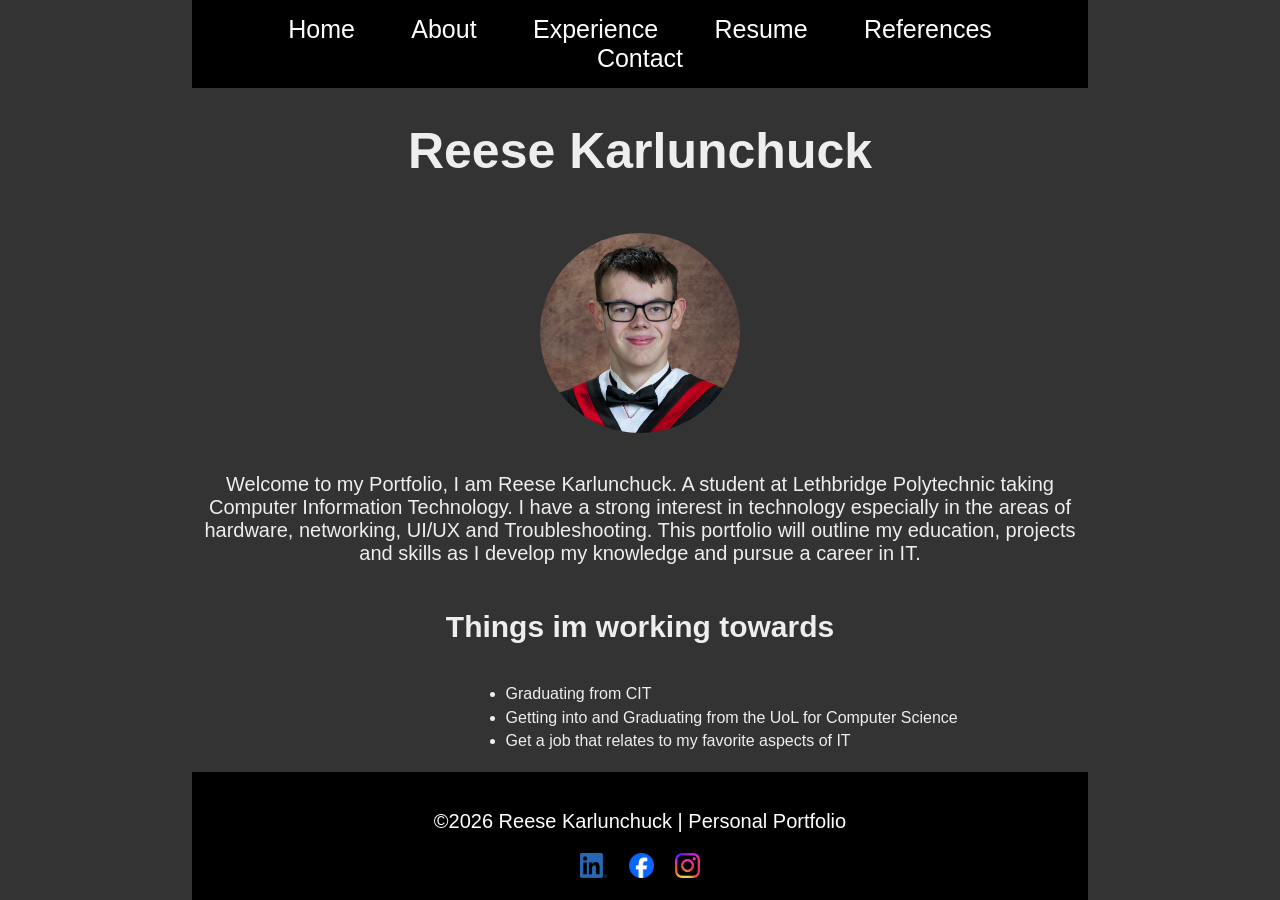
<file: index.html>
<html>
<head>
<title>Reese's Portfolio</title>
<link rel="stylesheet" href="style.css">
</head>
<body>
<nav>
    <a href="index.html">Home</a>
    <a href="about.html">About</a>
    <a href="experience.html">Experience</a>
    <a href="resume.html">Resume</a>
    <a href="reference.html">References</a>
    <a href="contact.html">Contact</a>
</nav>
<h1>Reese Karlunchuck</h1>
<img src="ReeseKarlunchuck.jpg" alt="Photo of me" class="profile-photo">

<p>Welcome to my Portfolio, I am Reese Karlunchuck. A student at Lethbridge Polytechnic taking Computer Information Technology. I have a strong interest in technology especially in the areas of hardware, networking, UI/UX and Troubleshooting. This portfolio will outline my education, projects and skills as I develop my knowledge and pursue a career in IT.</p>

<h2>Things im working towards</h2>
<ul>
<li>Graduating from CIT</li>
<li>Getting into and Graduating from the UoL for Computer Science</li>
<li>Get a job that relates to my favorite aspects of IT</li>
</ul>

<footer>
    <p>©2026 Reese Karlunchuck | Personal Portfolio</p>
    <a href="https://www.linkedin.com/in/reese-karlunchuck-415226388"><img src="Linkedin.png" class="mediaL"></a>
    <a href="https://www.facebook.com/reese.karlunchuck"><img src="Facebook.png" class="media"></a>
    <a href="https://www.instagram.com/reesekarlunchuck"><img src="Instagram.png" class="media"></a>
</footer>
</body>
</html>
</file>
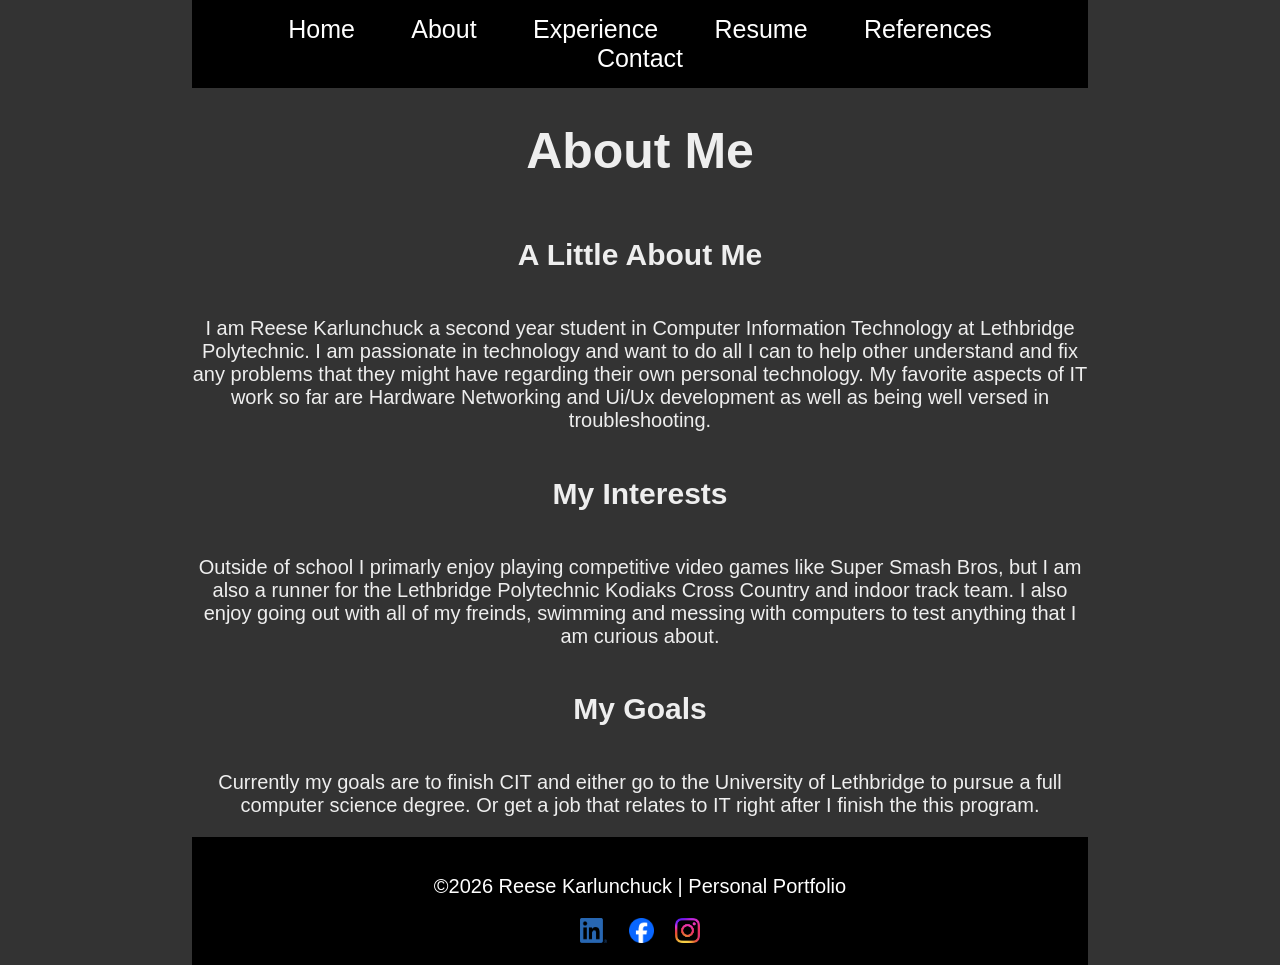
<file: about.html>
<html>
<head>
<title>Reese's References</title>
<link rel="stylesheet" href="style.css">
</head>
<body>
<nav>
    <a href="index.html">Home</a>
    <a href="about.html">About</a>
    <a href="experience.html">Experience</a>
    <a href="resume.html">Resume</a>
    <a href="reference.html">References</a>
    <a href="contact.html">Contact</a>
</nav>

<h1>About Me</h1>

<h2>A Little About Me</h2>
<p>I am Reese Karlunchuck a second year student in Computer Information Technology at Lethbridge Polytechnic. I am passionate in technology and want to do all I can to help other understand and fix any problems that they might have regarding their own personal technology. My favorite aspects of IT work so far are Hardware Networking and Ui/Ux development as well as being well versed in troubleshooting.</p>

<h2>My Interests</h2>
<p>Outside of school I primarly enjoy playing competitive video games like Super Smash Bros, but I am also a runner for the Lethbridge Polytechnic Kodiaks Cross Country and indoor track team. I also enjoy going out with all of my freinds, swimming and messing with computers to test anything that I am curious about.</p>

<h2>My Goals</h2>
<p>Currently my goals are to finish CIT and either go to the University of Lethbridge to pursue a full computer science degree. Or get a job that relates to IT right after I finish the this program.</p>


<footer>
    <p>©2026 Reese Karlunchuck | Personal Portfolio</p>
    <a href="https://www.linkedin.com/in/reese-karlunchuck-415226388"><img src="Linkedin.png" class="mediaL"></a>
    <a href="https://www.facebook.com/reese.karlunchuck"><img src="Facebook.png" class="media"></a>
    <a href="https://www.instagram.com/reesekarlunchuck"><img src="Instagram.png" class="media"></a>
</footer>

</body>
</html>
</file>
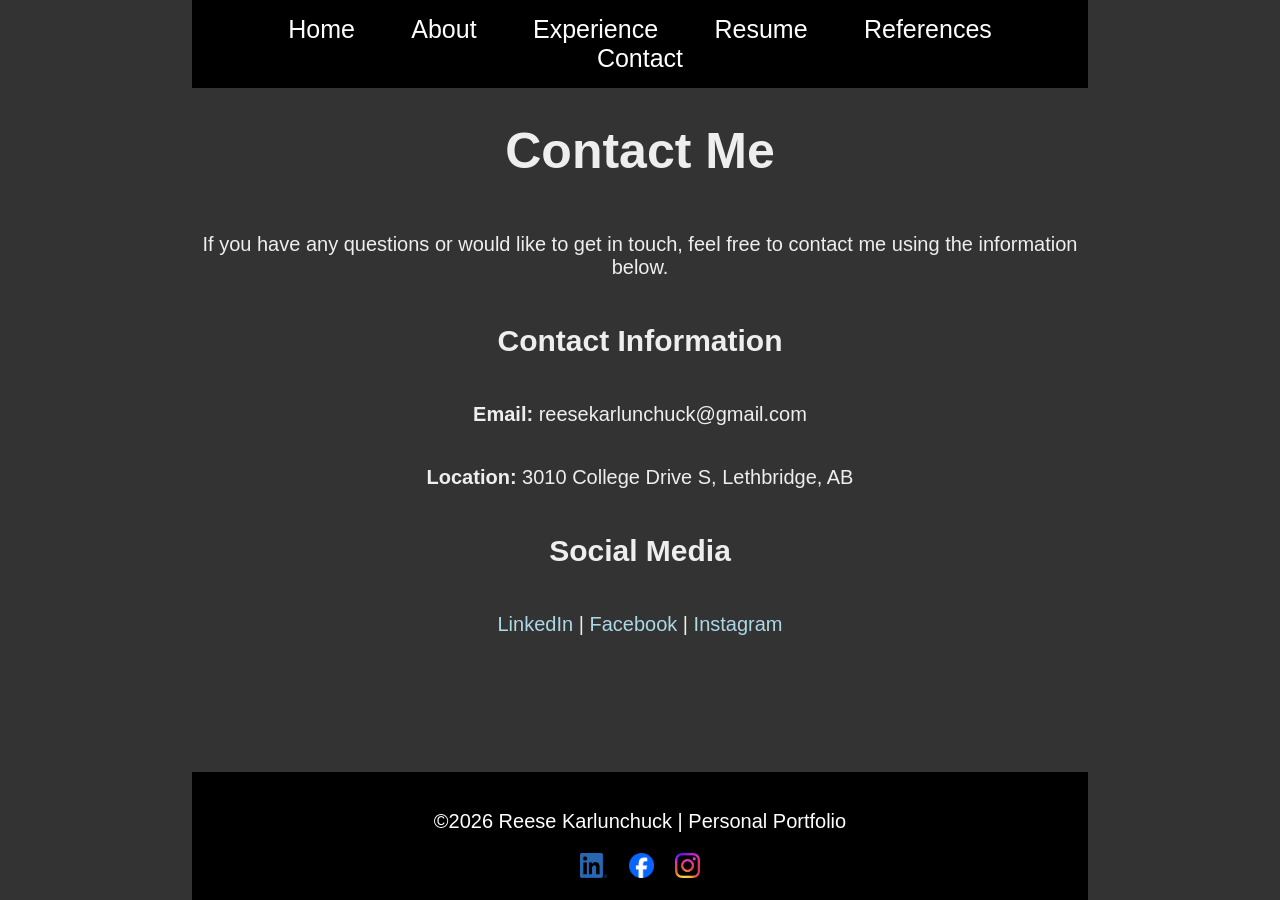
<file: contact.html>
<html>
<head>
<title>Reese's References</title>
<link rel="stylesheet" href="style.css">
</head>
<body>
<nav>
    <a href="index.html">Home</a>
    <a href="about.html">About</a>
    <a href="experience.html">Experience</a>
    <a href="resume.html">Resume</a>
    <a href="reference.html">References</a>
    <a href="contact.html">Contact</a>
</nav>

<h1>Contact Me</h1>

<p>
    If you have any questions or would like to get in touch,
    feel free to contact me using the information below.
</p>

<h2>Contact Information</h2>

<p><strong>Email:</strong> reesekarlunchuck@gmail.com</p>
<p><strong>Location:</strong> 3010 College Drive S, Lethbridge, AB</p>

<h2>Social Media</h2>

<p>
    <a href="https://www.linkedin.com/in/reese-karlunchuck-415226388">LinkedIn</a> |
    <a href="https://www.facebook.com/reese.karlunchuck">Facebook</a> |
    <a href="https://www.instagram.com/reesekarlunchuck">Instagram</a>
</p>  

<footer>
    <p>©2026 Reese Karlunchuck | Personal Portfolio</p>
    <a href="https://www.linkedin.com/in/reese-karlunchuck-415226388"><img src="Linkedin.png" class="mediaL"></a>
    <a href="https://www.facebook.com/reese.karlunchuck"><img src="Facebook.png" class="media"></a>
    <a href="https://www.instagram.com/reesekarlunchuck"><img src="Instagram.png" class="media"></a>
</footer>

</body>
</html>
</file>
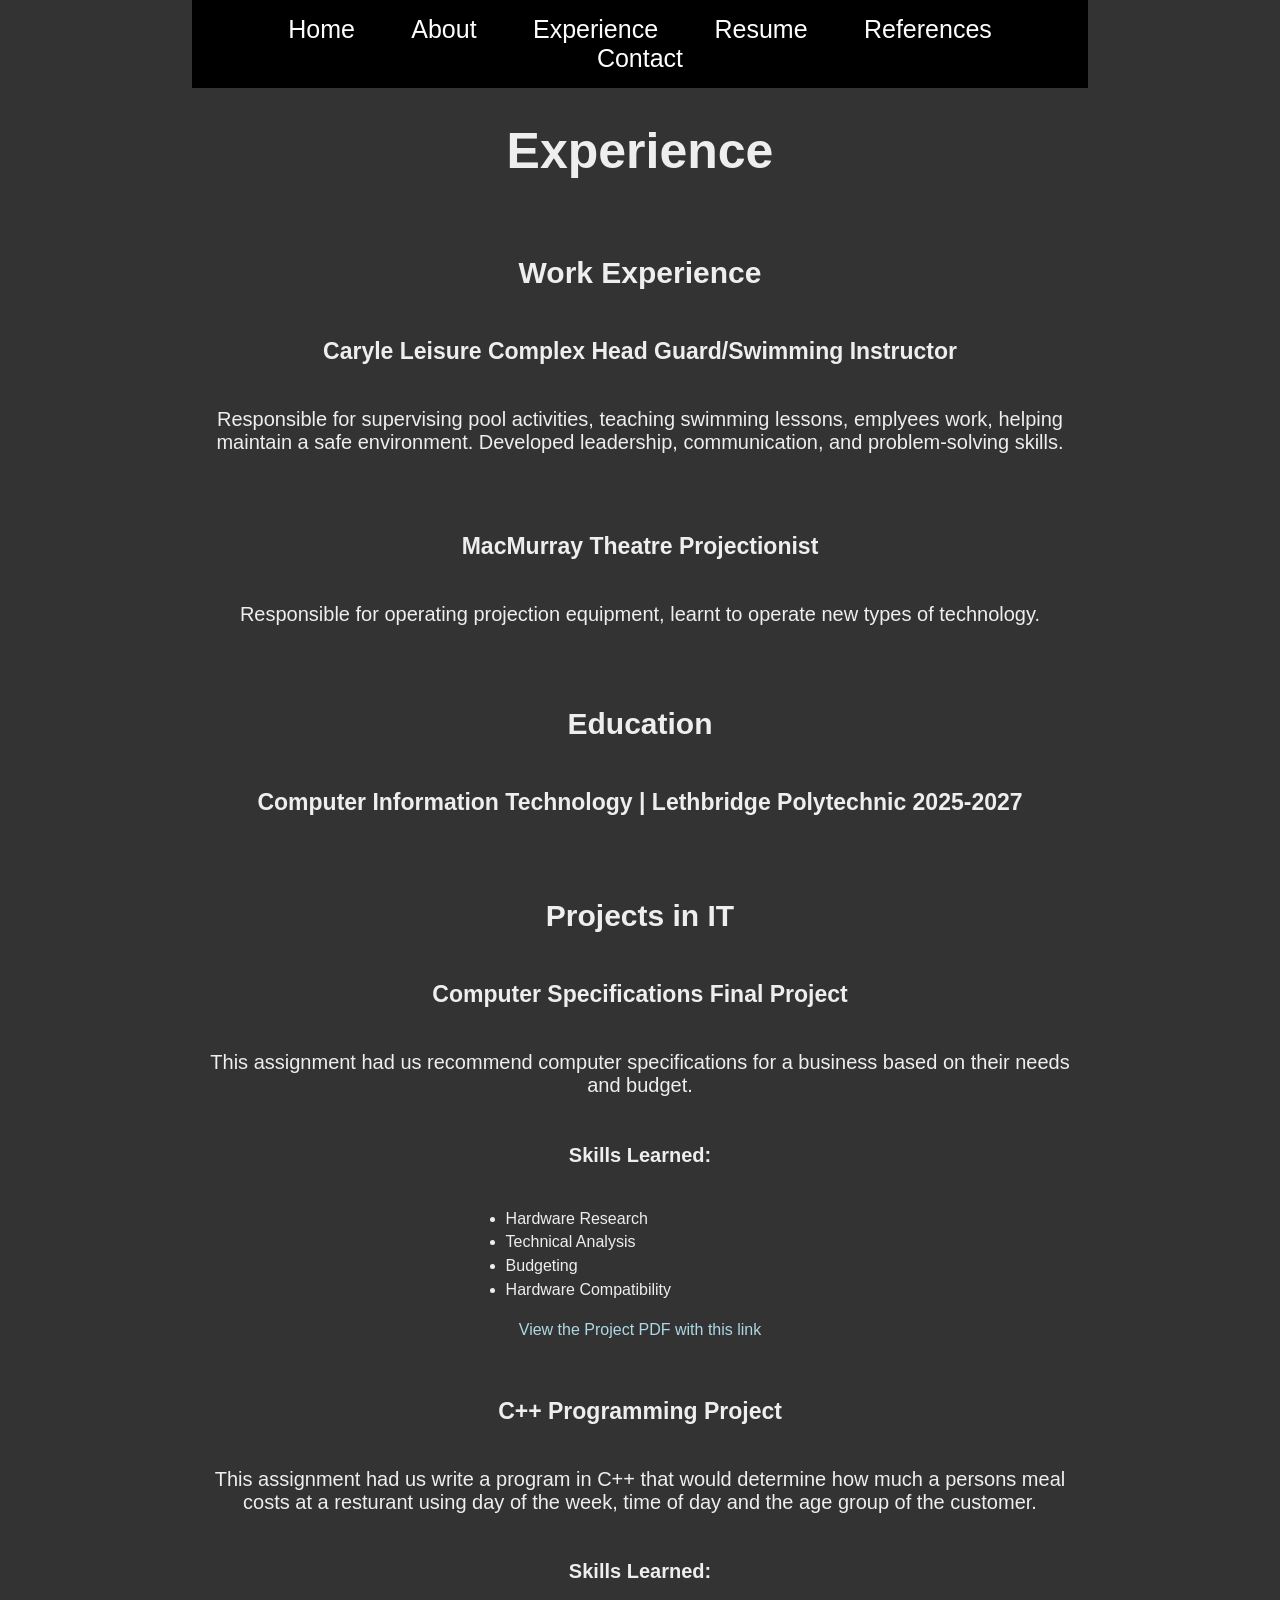
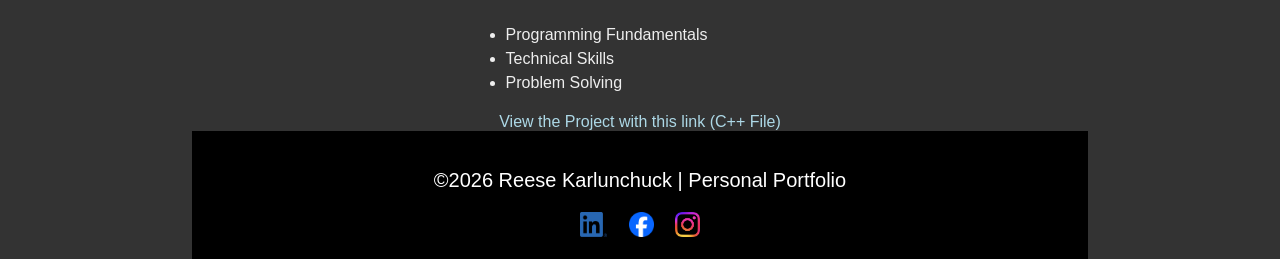
<file: experience.html>
<html>
<head>
<title>Reese's References</title>
<link rel="stylesheet" href="style.css">
</head>
<body>
<nav>
    <a href="index.html">Home</a>
    <a href="about.html">About</a>
    <a href="experience.html">Experience</a>
    <a href="resume.html">Resume</a>
    <a href="reference.html">References</a>
    <a href="contact.html">Contact</a>
</nav>

<h1>Experience</h1>
<br>
<h2><strong>Work Experience</strong></h2>
<h3><strong>Caryle Leisure Complex Head Guard/Swimming Instructor</strong></h3>
<p>Responsible for supervising pool activities, teaching swimming lessons, emplyees work, helping maintain a safe environment. Developed leadership, communication, and problem-solving skills.</p>
<br><br>
<h3><strong>MacMurray Theatre Projectionist</strong></h3>
<p>Responsible for operating projection equipment, learnt to operate new types of technology.</p>
<br><br>
<h2><strong>Education</strong></h2>
<h3>Computer Information Technology | Lethbridge Polytechnic 2025-2027</h3>
<br><br>
<h2><strong>Projects in IT</strong></h2>
<h3>Computer Specifications Final Project</h3>
<p>This assignment had us recommend computer specifications for a business based on their needs and budget.</p>
<h4>Skills Learned:</h4>
<ul>
    <li>Hardware Research</li>
    <li>Technical Analysis</li>
    <li>Budgeting</li>
    <li>Hardware Compatibility</li>
</ul>
<a href="HardwareSpecifications.pdf">View the Project PDF with this link</a>
<br><br>
<h3>C++ Programming Project</h3>
<p>This assignment had us write a program in C++ that would determine how much a persons meal costs at a resturant using day of the week, time of day and the age group of the customer.</p>
<h4>Skills Learned:</h4>
<ul>
    <li>Programming Fundamentals</li>
    <li>Technical Skills</li>
    <li>Problem Solving</li>
</ul>
<a href="assignment2.cpp">View the Project with this link (C++ File)</a>
<footer>
    <p>©2026 Reese Karlunchuck | Personal Portfolio</p>
    <a href="https://www.linkedin.com/in/reese-karlunchuck-415226388"><img src="Linkedin.png" class="mediaL"></a>
    <a href="https://www.facebook.com/reese.karlunchuck"><img src="Facebook.png" class="media"></a>
    <a href="https://www.instagram.com/reesekarlunchuck"><img src="Instagram.png" class="media"></a>
</footer>

</body>
</html>
</file>
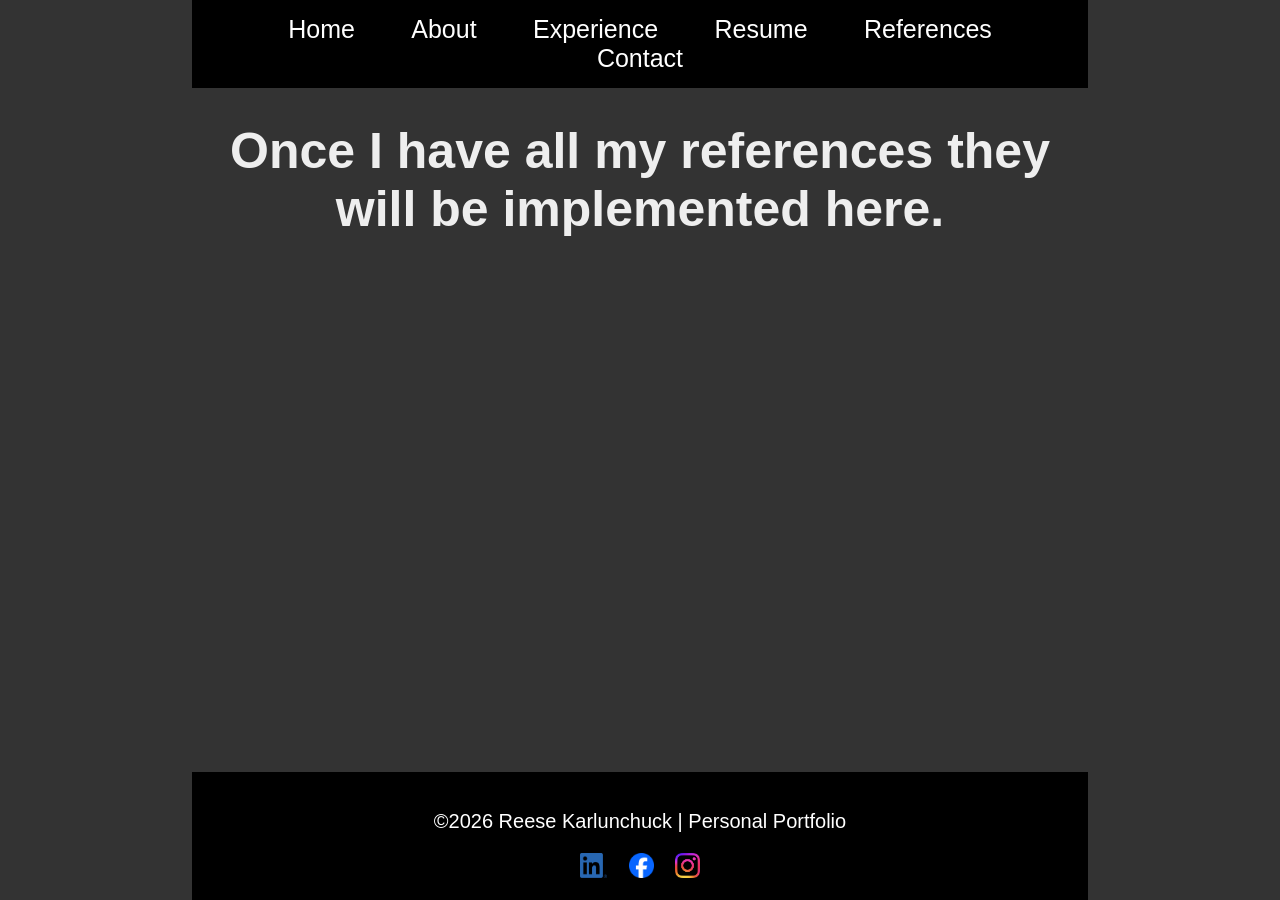
<file: reference.html>
<html>
<head>
<title>Reese's References</title>
<link rel="stylesheet" href="style.css">
</head>
<body>
<nav>
    <a href="index.html">Home</a>
    <a href="about.html">About</a>
    <a href="experience.html">Experience</a>
    <a href="resume.html">Resume</a>
    <a href="reference.html">References</a>
    <a href="contact.html">Contact</a>
</nav>

<h1>Once I have all my references they will be implemented here.</h1>

<footer>
    <p>©2026 Reese Karlunchuck | Personal Portfolio</p>
    <a href="https://www.linkedin.com/in/reese-karlunchuck-415226388"><img src="Linkedin.png" class="mediaL"></a>
    <a href="https://www.facebook.com/reese.karlunchuck"><img src="Facebook.png" class="media"></a>
    <a href="https://www.instagram.com/reesekarlunchuck"><img src="Instagram.png" class="media"></a>
</footer>

</body>
</html>
</file>
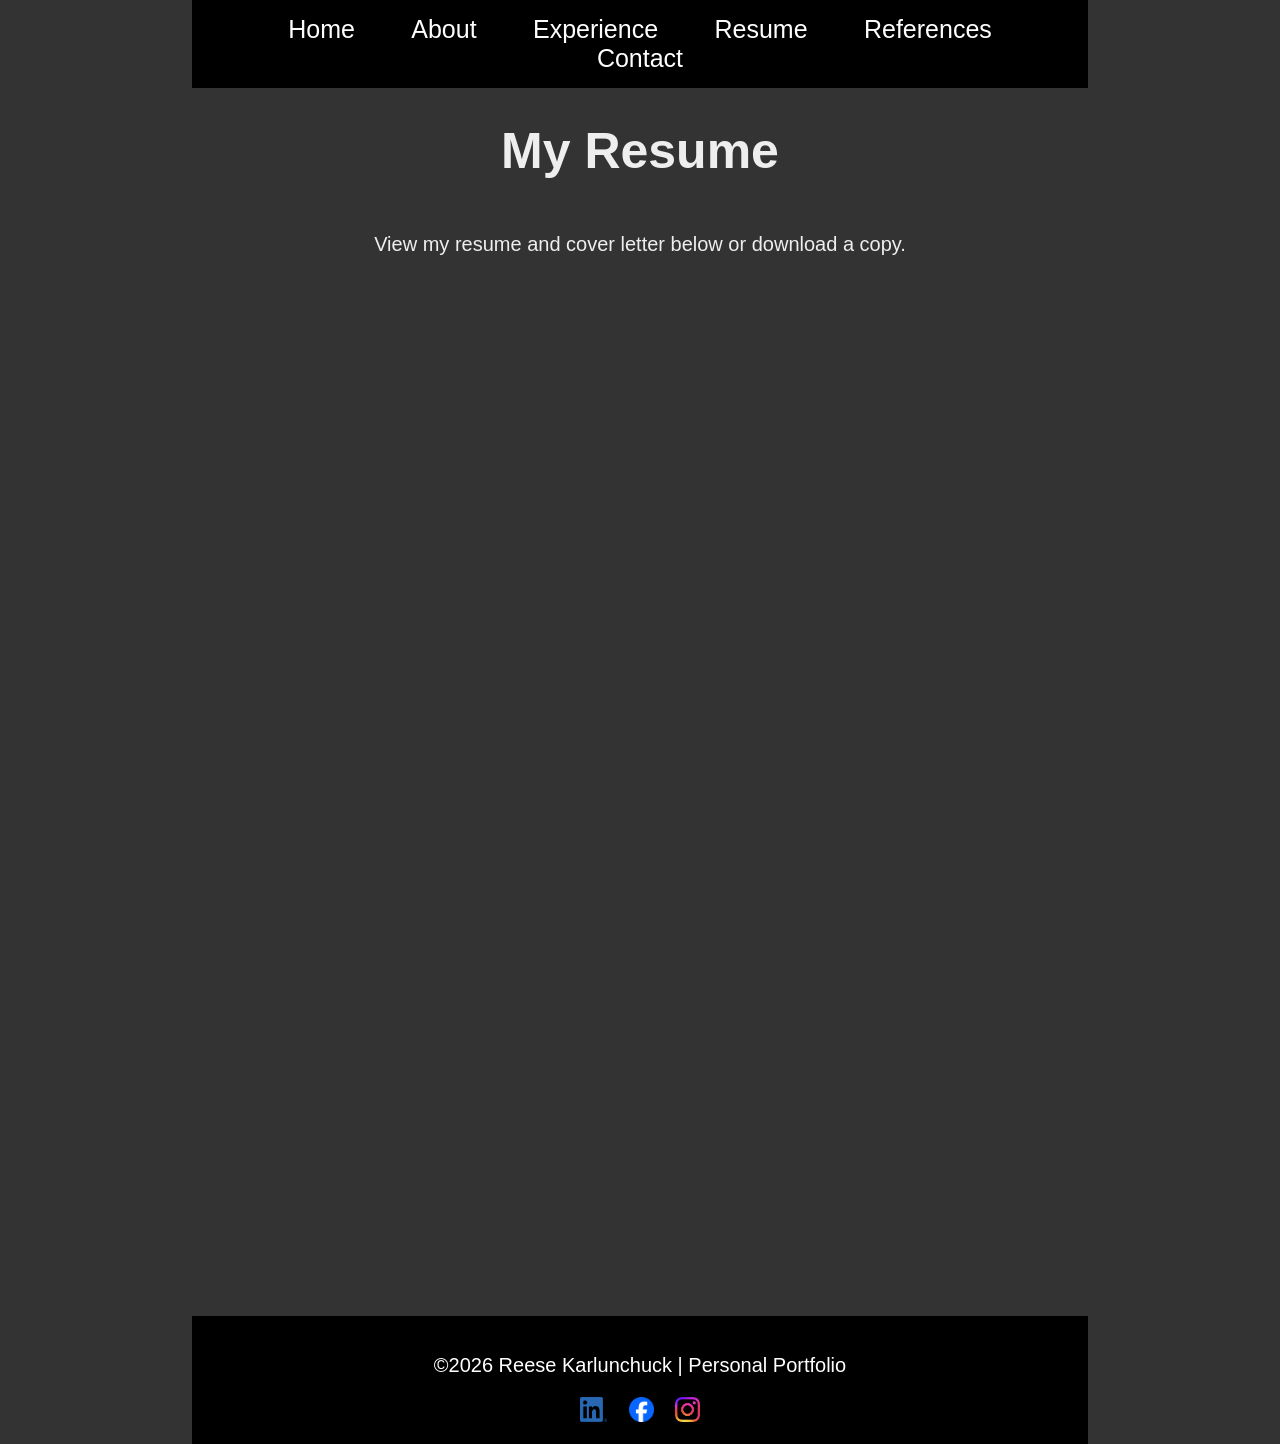
<file: resume.html>
<html>
<head>
<title>Reese's References</title>
<link rel="stylesheet" href="style.css">
</head>
<body>
<nav>
    <a href="index.html">Home</a>
    <a href="about.html">About</a>
    <a href="experience.html">Experience</a>
    <a href="resume.html">Resume</a>
    <a href="reference.html">References</a>
    <a href="contact.html">Contact</a>
</nav>

<h1>My Resume</h1>

<p>View my resume and cover letter below or download a copy.</p>

<iframe src="Resume.pdf#toolbar=1&navpanes=0">
</iframe>

<footer>
    <p>©2026 Reese Karlunchuck | Personal Portfolio</p>
    <a href="https://www.linkedin.com/in/reese-karlunchuck-415226388"><img src="Linkedin.png" class="mediaL"></a>
    <a href="https://www.facebook.com/reese.karlunchuck"><img src="Facebook.png" class="media"></a>
    <a href="https://www.instagram.com/reesekarlunchuck"><img src="Instagram.png" class="media"></a>
</footer>

</body>
</html>
</file>
<file: style.css>
html, body {
    min-height: 100%;
    margin: 0;
}

body {
    font-family: Arial, sans-serif;
    margin: 0;
    background-color: #333333;
    color: #eeeeee;
    padding-left: 15%;
    padding-right: 15%;
    display: flex;
    flex-direction: column;
}

header {
    background-color: black;
    color: white;
    padding: 20px;
    text-align: center;
}

h1 {
    text-align: center;
    font-family: Arial, sans-serif;
    font-size: 50px;
}

h2 {
    text-align: center;
    font-family: Arial, sans-serif;
    font-size: 30px;
}

h3 {
    text-align: center;
    font-family: Arial, sans-serif;
    font-size: 23px;
}

h4 {
    text-align: center;
    font-family: Arial, sans-serif;
    font-size: 20px;
}

a {
    color: lightblue;
    text-decoration: none;
    text-align: center;
}

ul {
    font-family: Arial, sans-serif;
    padding-left: 35%;
}

li {
    margin-bottom: 1%;
}

p {
    text-align: center;
    font-family: Arial, sans-serif;
    font-size: 20;
}

nav {
    background-color: black;
    padding: 15px;
    text-align: center;
}

nav a {
    color: white;
    text-decoration: none;
    margin: 3%;
    font-size: 25;
}

nav a:hover {
    color: lightblue;
}


.profile-photo {
    width: 200px;
    height: 200px;
    object-fit: cover;
    border-radius: 50%;
    display: block;
    margin: 20px auto;
}

.mediaL {
    width: 27.125px;
    height: 25px;
}


.media {
    width: 25px;
    height: 25px;
}

iframe {
    display: block;
    width: 80%;
    height: 1000;
    margin: 20px auto;
    border: none;
}

footer {
    background-color: black;
    color: white;
    text-align: center;
    padding: 2%;
    margin-top: auto;
}

footer a {
    margin: 1%;
}
</file>
